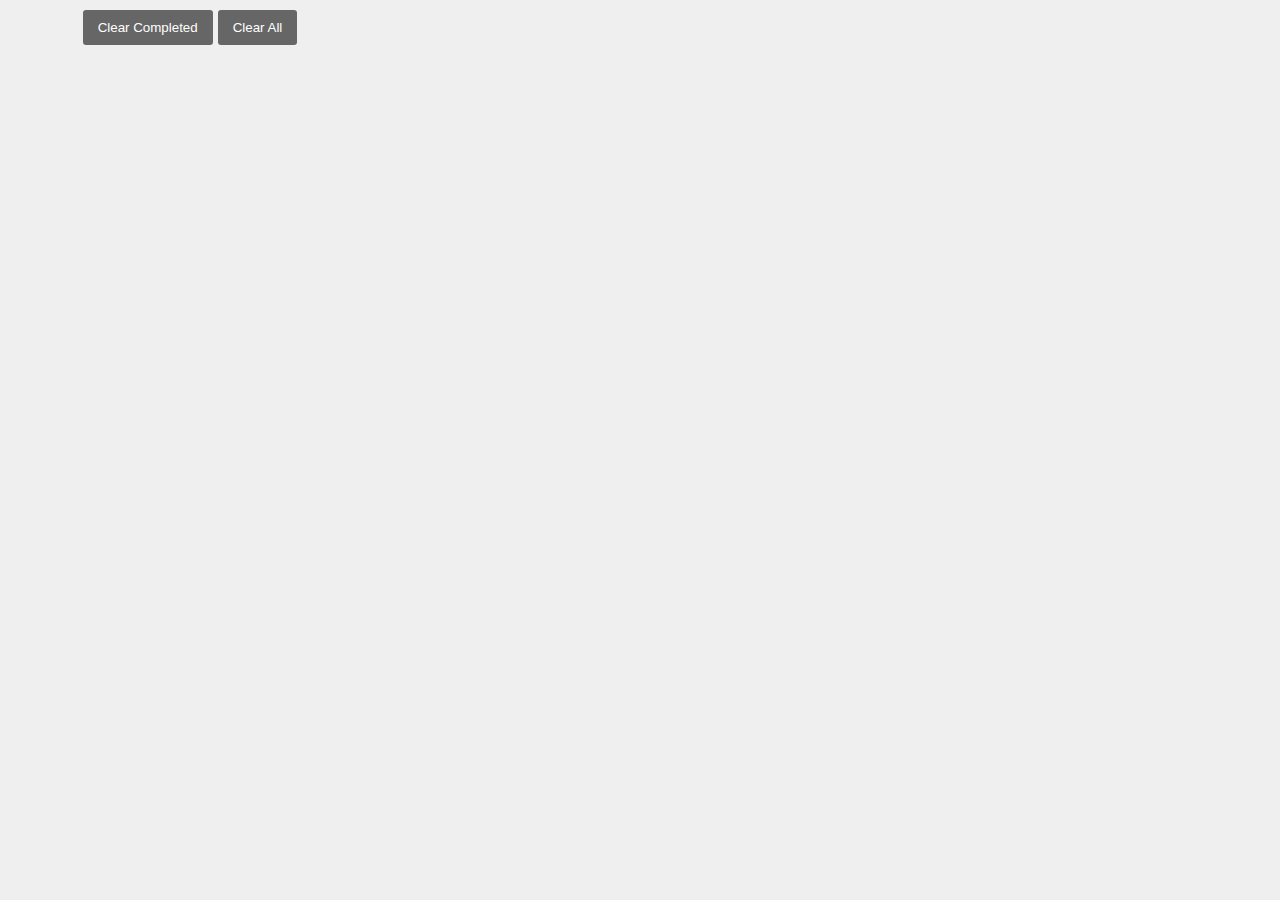
<file: src/index.html>
<!DOCTYPE html>
<html lang="en">
    <head>
        <meta charset="utf-8" />
        <title>Tab You Later - Options</title>
        <meta name="author" content="Rocco Augusto" />
        <link rel="stylesheet" type="text/css" href="./css/styles.css" />
        <script src="./lib/app.js" type="module"></script>
    </head>
    <body>
        <div class="buttons">
            <button id="clear-completed">Clear Completed</button>
            <button id="clear-all">Clear All</button>
        </div>
        <div id="tab-app" />
    </body>
</html>
</file>
<file: src/css/styles.css>
/**
 * Tab You Later
 * @author: Rocco Augusto
 */

@import url("reset.css");
@import url("https://fonts.googleapis.com/css?family=Poppins:400,800");

::-webkit-scrollbar {
    width: 3px;
}

::-webkit-scrollbar-track {
    background: #efefef;
}

::-webkit-scrollbar-thumb {
    -webkit-border-radius: 3px;
    border-radius: 3px;
    background: #d8d8d8;
}

body {
    --list-gutter: 10px 0;

    box-sizing: border-box;
    width: 380px;
    height: 420px;
    font-family: "Poppins", sans-serif;
    font-size: 14px;
    line-height: 1.42;
    letter-spacing: 1px;
    padding: 10px 20px;
    background: #efefef;
    color: #333;
}

header {
    width: 100%;
    height: 48px;
    outline: 1px solid red;
}

a {
    color: #333;
    text-decoration: none;
}

li {
    padding: var(--list-gutter);
    margin: var(--list-gutter);
    border-bottom: 1px solid rgba(0, 0, 0, 0.2);
}

li:last-child {
    border-bottom: none;
}

li a {
    display: inline-block;
    max-width: calc(100% - 45px);
    white-space: nowrap;
    overflow: hidden;
    text-overflow: ellipsis;
}

li img {
    height: 16px;
    width: auto;
    vertical-align: top;
}

h3 {
    font-weight: 800;
    font-size: 22px;
    text-align: center;
    line-height: calc(100vh - 60px);
}

button {
    border: none;
    border-radius: 3px;
    outline: none;
    background: #666;
    color: #fff;
    padding: 10px 15px;
    cursor: pointer;
}


.buttons {
    text-align: center;
}
</file>
